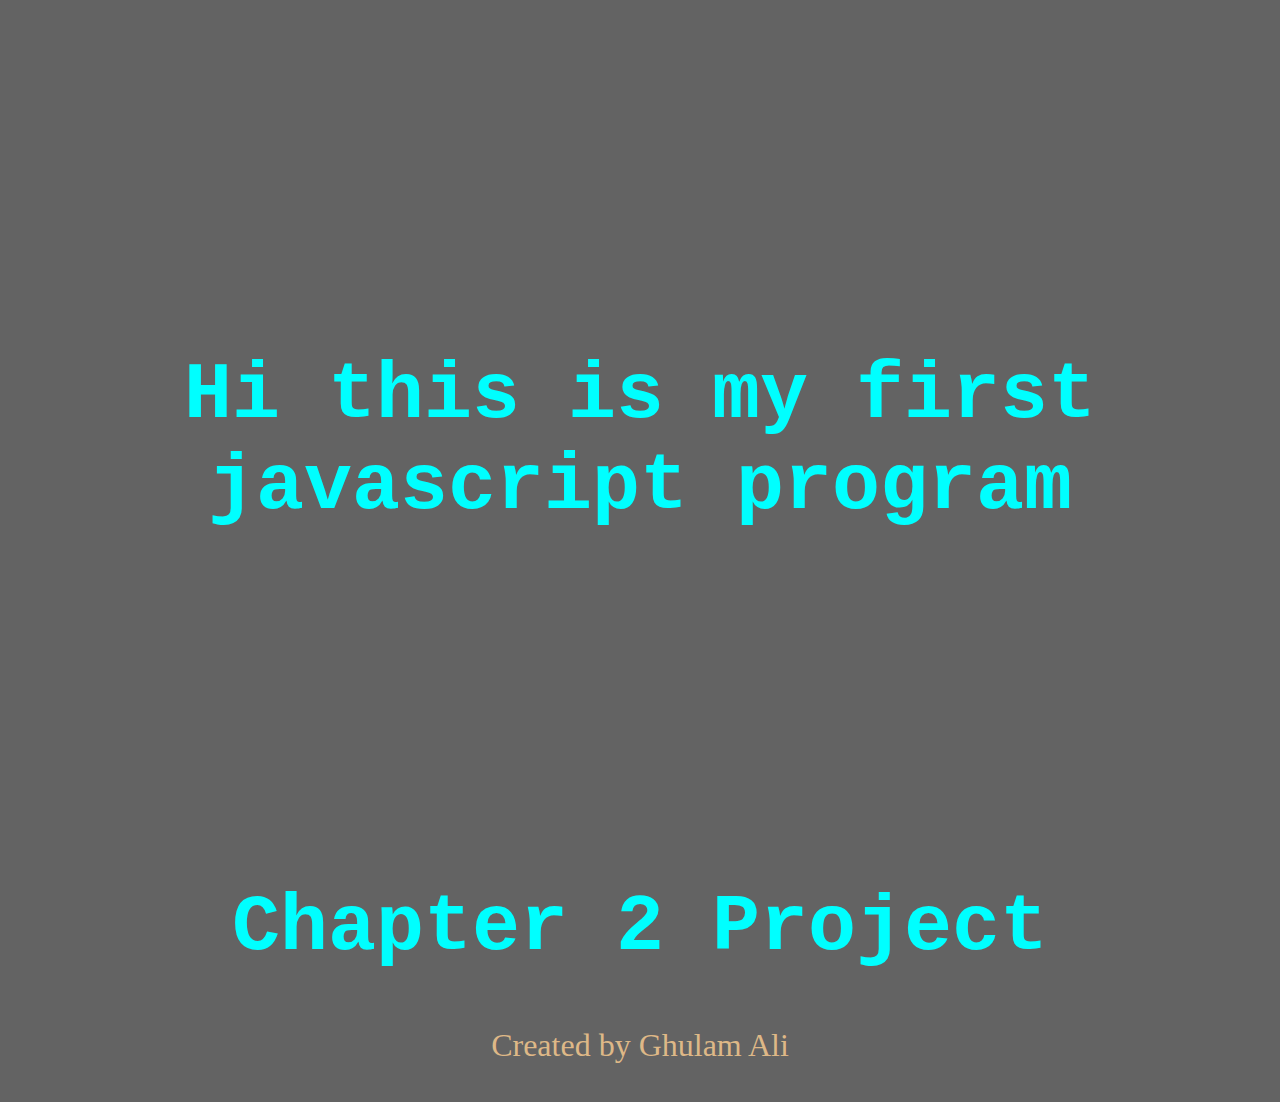
<file: chapter-1/index.html>
<!DOCTYPE html>
<html lang="en">
<head>
    <meta charset="UTF-8">
    <meta name="viewport" content="width=device-width, initial-scale=1.0">
    <link rel="stylesheet" href="style.css">
    <title>Chapter 1</title>
</head>
<body>
    <h1>Hi this is my first javascript program</h1>

    <h1>Chapter 2 Project </h1>
    <p>Created by Ghulam Ali</p>


<script src="app.js"></script>
</body>
</html>
</file>
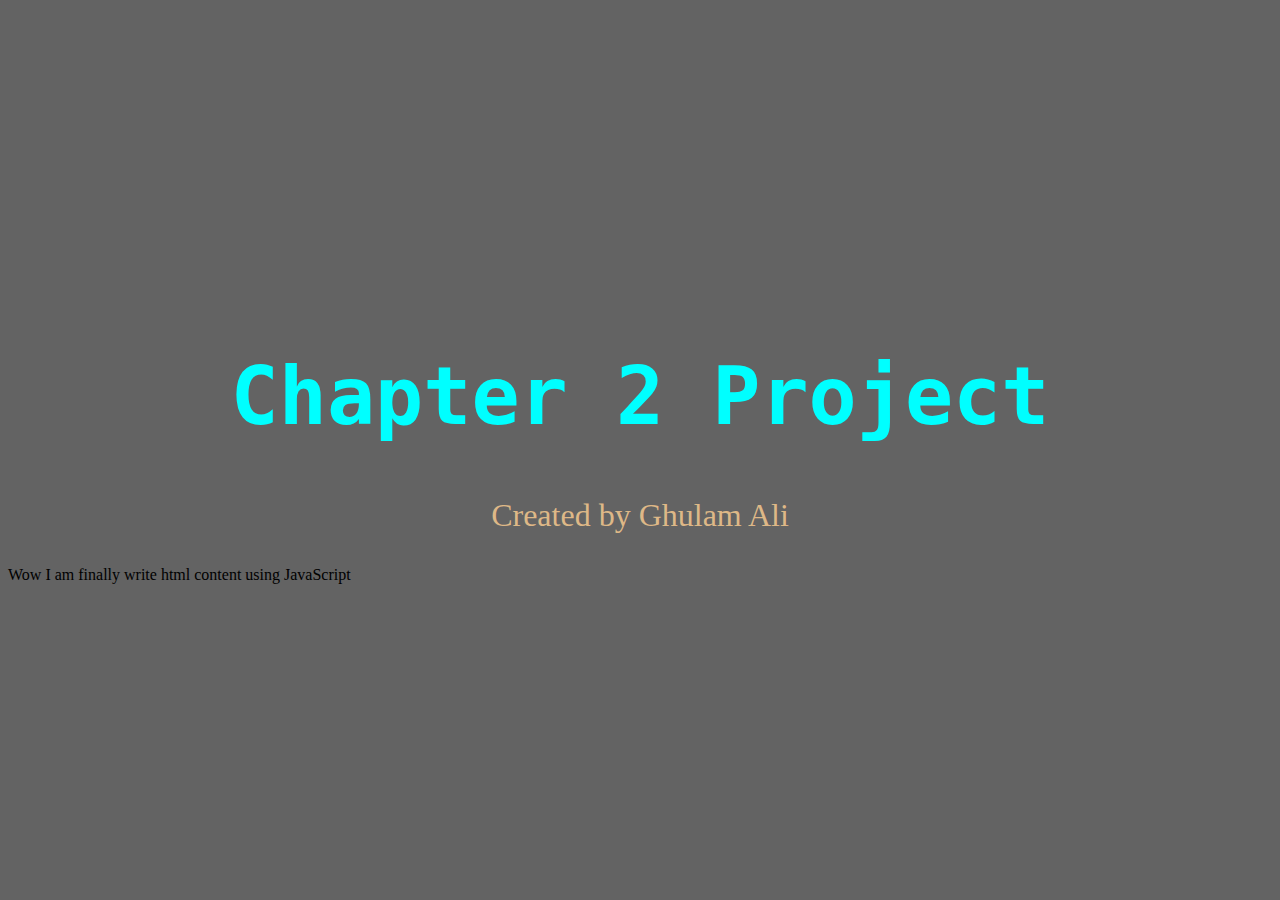
<file: chapter-2/index.html>
<!DOCTYPE html>
<html lang="en">
<head>
    <meta charset="UTF-8">
    <meta name="viewport" content="width=device-width, initial-scale=1.0">
    <link rel="stylesheet" href="../chapter-1/style.css">
    <title>Chapter 2</title>
</head>
<body>
    <h1>Chapter 2 Project </h1>
    <p>Created by Ghulam Ali</p>

    <script src="../chapter-2/app.js"></script>
</body>
</html>
</file>
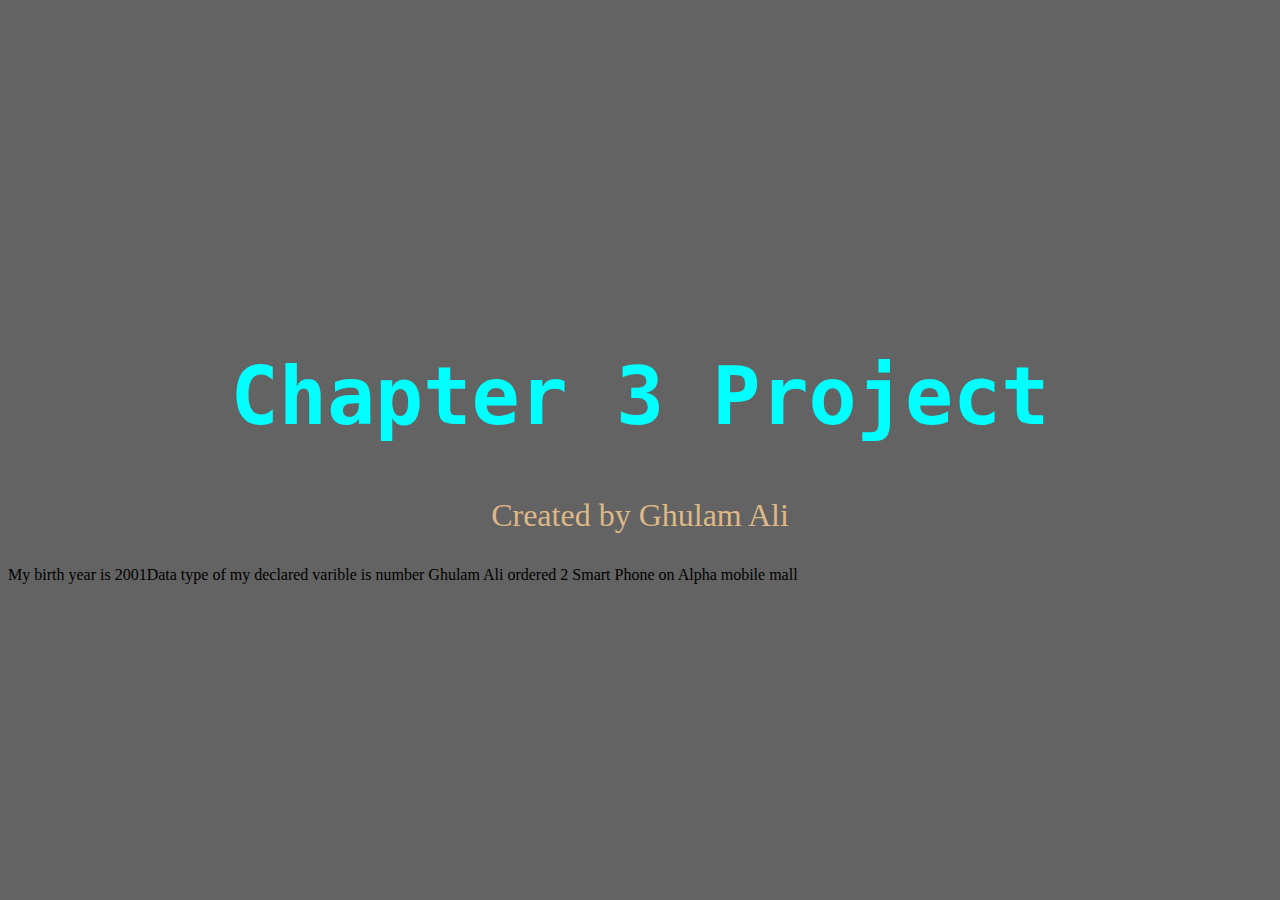
<file: chapter-3/index.html>
<!DOCTYPE html>
<html lang="en">
<head>
    <meta charset="UTF-8">
    <meta name="viewport" content="width=device-width, initial-scale=1.0">
    <link rel="stylesheet" href="../chapter-1/style.css">
    <title>Chapter 3</title>
</head>
<body>
    <h1>Chapter 3 Project </h1>
    <p>Created by Ghulam Ali</p>

    <script src="../chapter-3/app.js"></script>
</body>
</html>
</file>
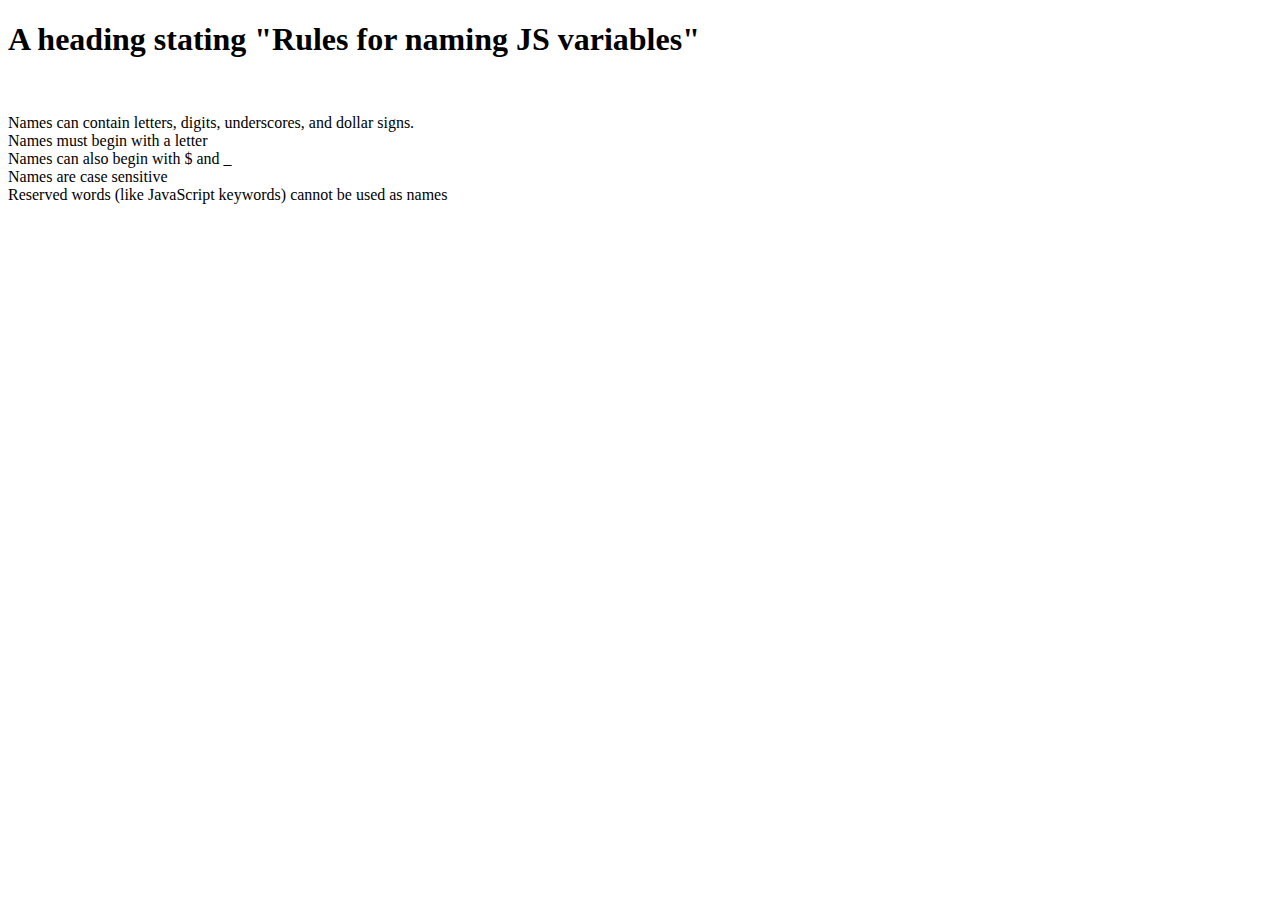
<file: chapter-4/index.html>
<!DOCTYPE html>
<html lang="en">
<head>
    <meta charset="UTF-8">
    <meta name="viewport" content="width=device-width, initial-scale=1.0">
    <title>Chapter-4</title>
</head>
<body>
    




    <script src="../chapter-4/app.js"></script>
</body>
</html>
</file>
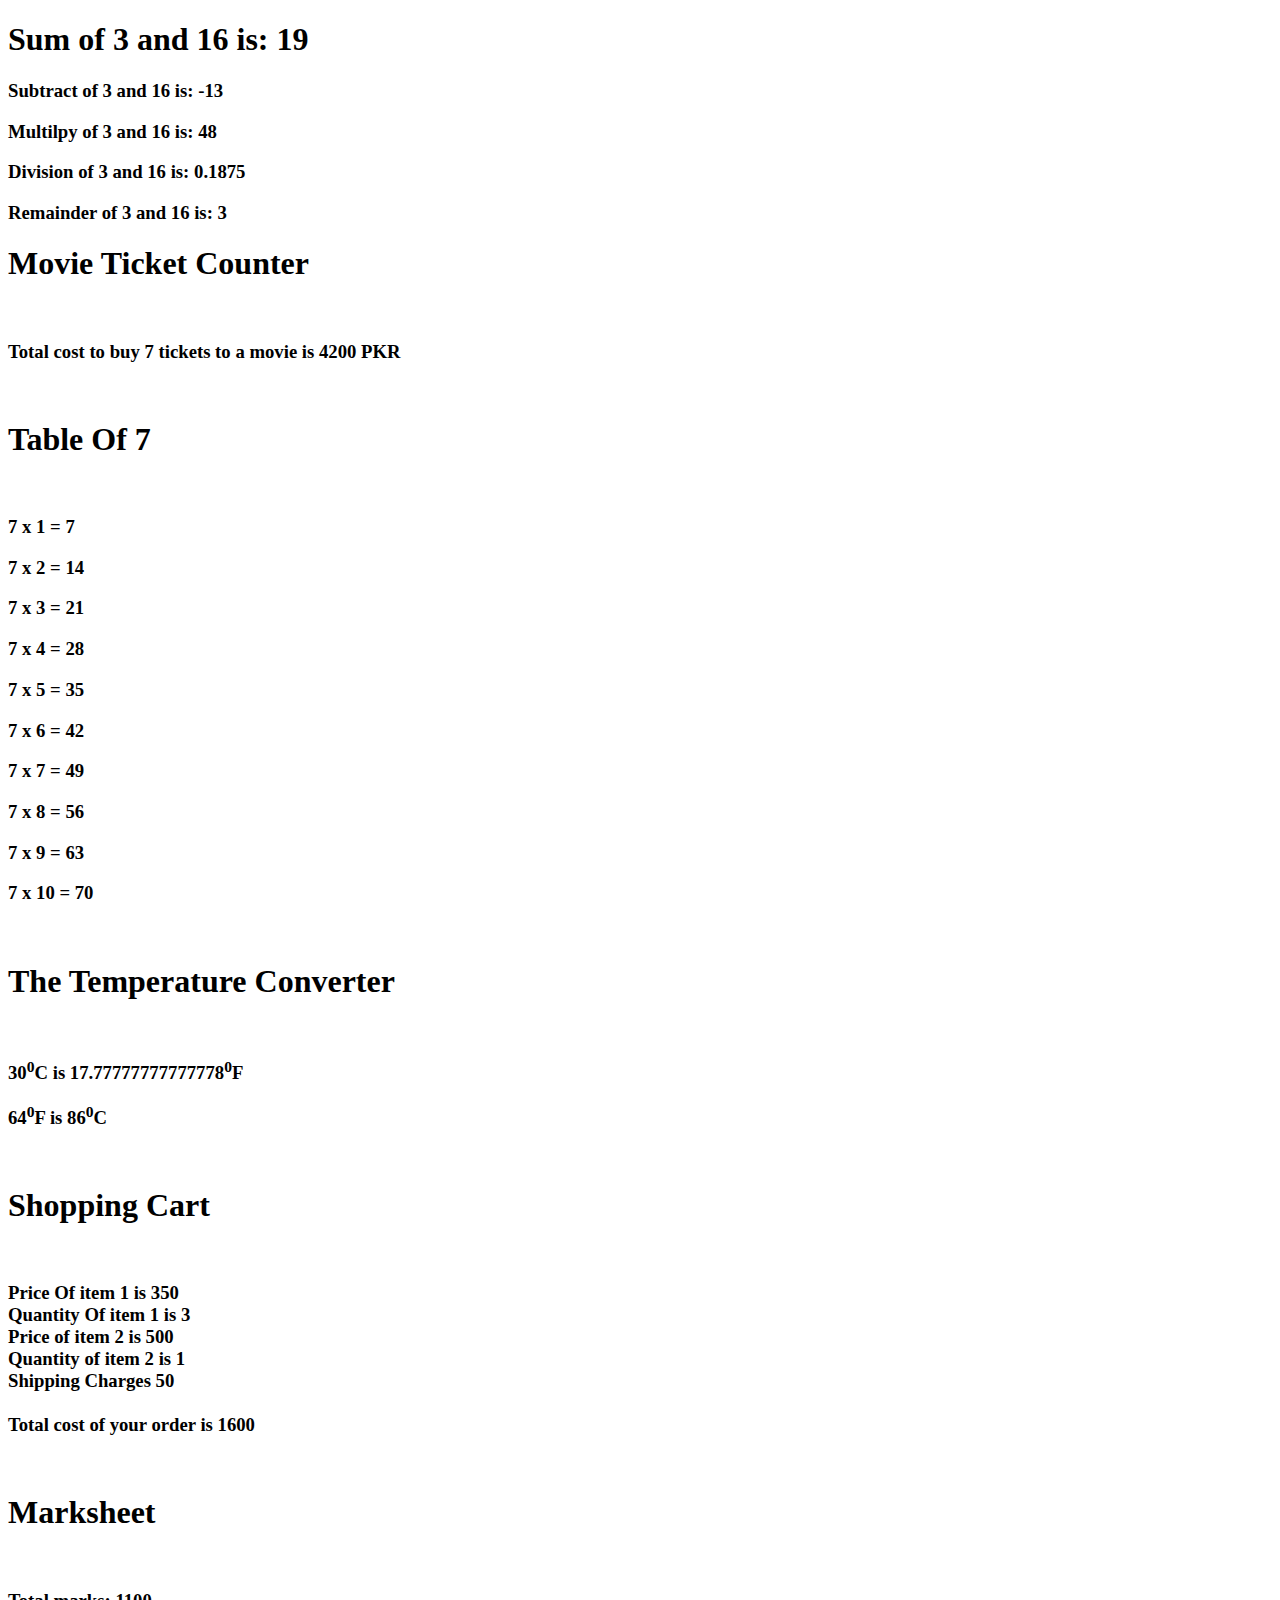
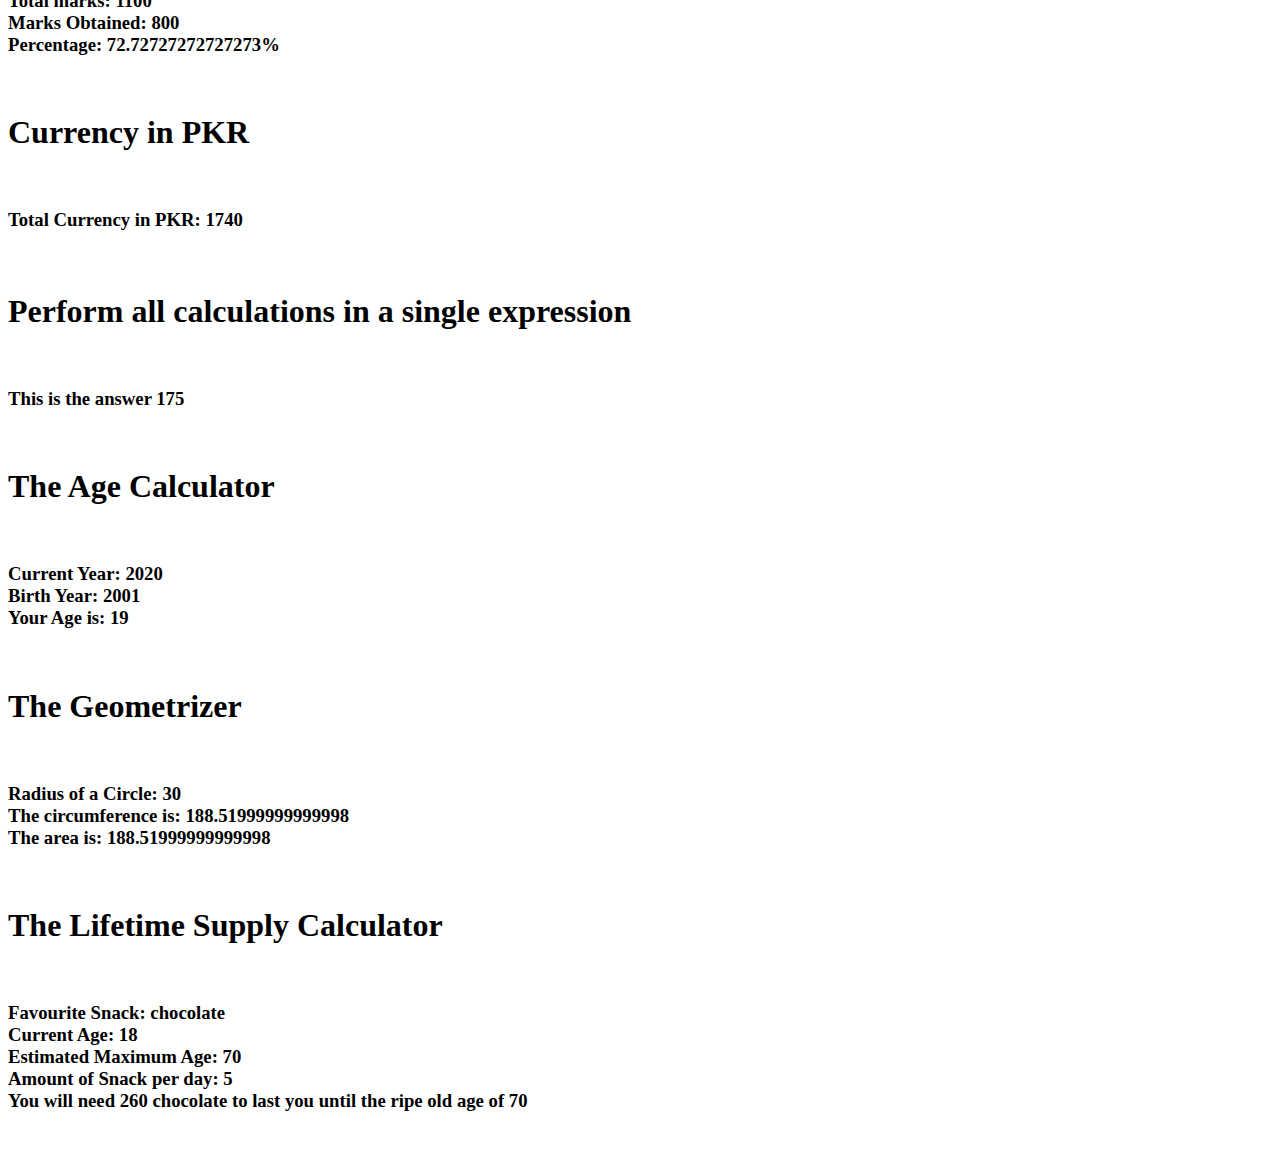
<file: chapter-5/index.html>
<!DOCTYPE html>
<html lang="en">
<head>
    <meta charset="UTF-8">
    <meta name="viewport" content="width=device-width, initial-scale=1.0">
    <title>Chapter-5</title>
</head>
<body>
    


    <script src="../chapter-5/app.js"></script>
</body>
</html>
</file>
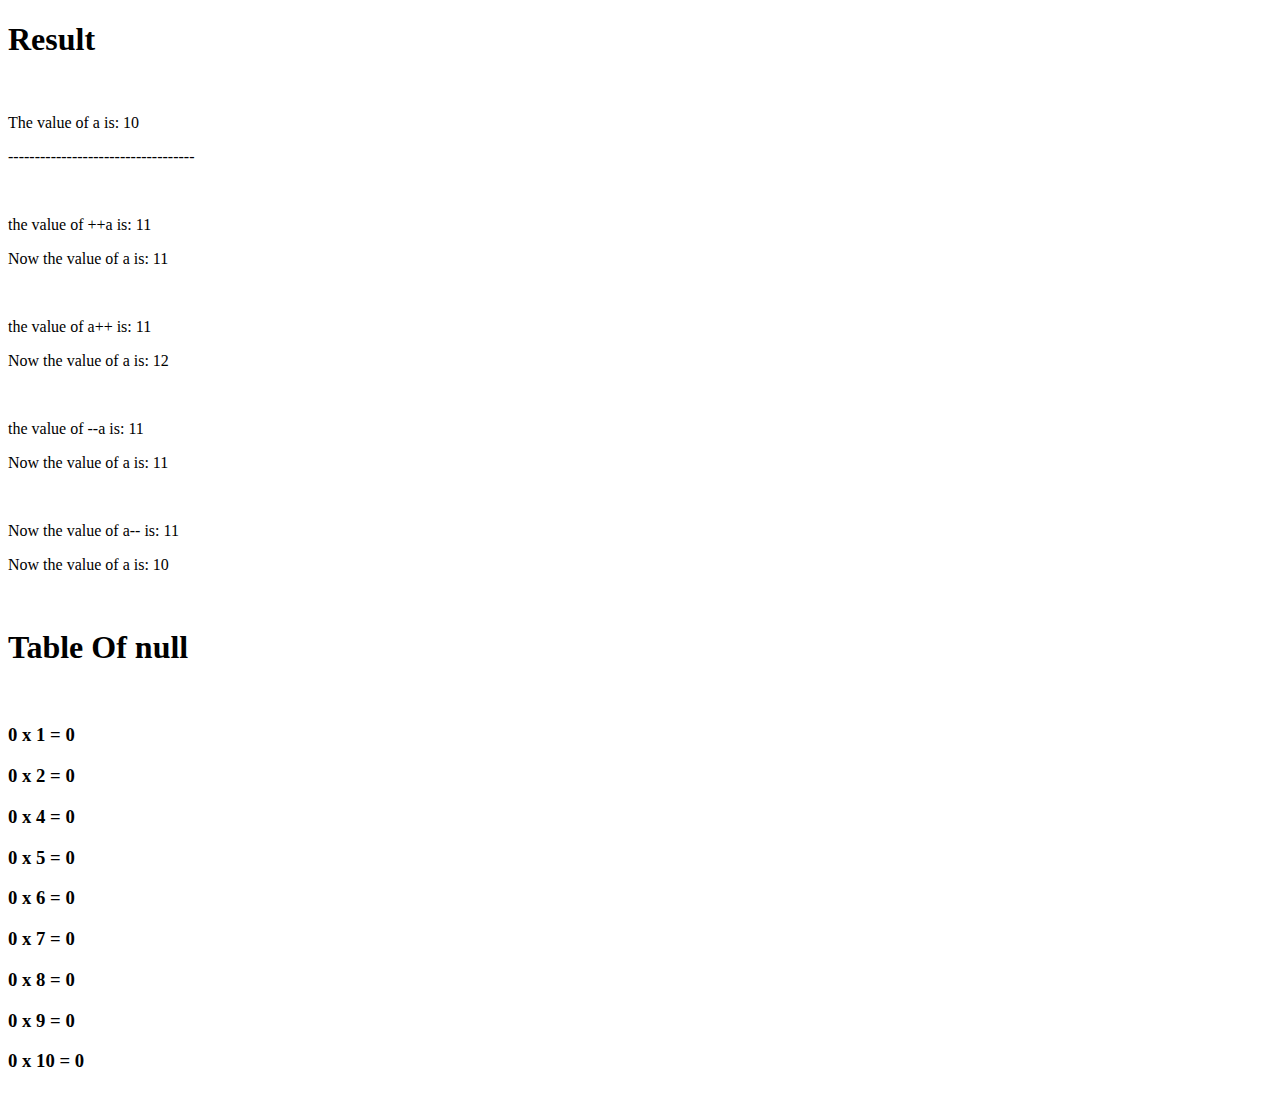
<file: chapter6-9/index.html>
<!DOCTYPE html>
<html lang="en">
<head>
    <meta charset="UTF-8">
    <meta name="viewport" content="width=device-width, initial-scale=1.0">
    <title>Document</title>
</head>
<body>
    


    <script src="../chapter6-9/app.js"></script>
</body>
</html>
</file>
<file: chapter-1/style.css>
h1{
    font-family: monospace;
    color: aqua;
    text-align: center;
    margin-top: 350px;
    font-size: 5rem;
}
p{
    font-size: 2rem;
    margin-top: 10px;
    text-align: center;
    color: burlywood;
}
body{
    background-color: rgb(99, 99, 99);
}
</file>
